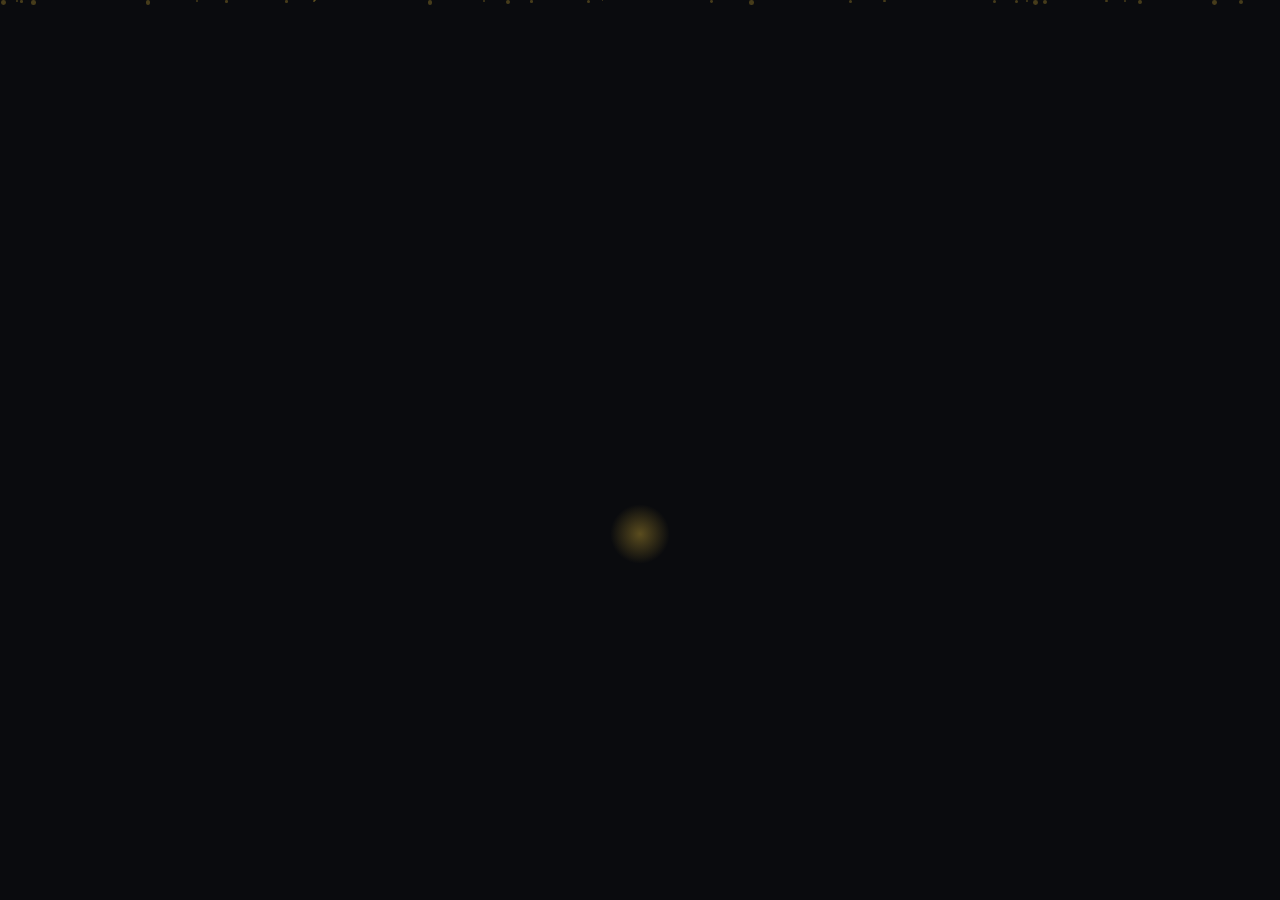
<file: discoverreveal.html>
<!DOCTYPE html>
<html lang="en">
<head>
    <meta charset="UTF-8">
    <meta name="viewport" content="width=device-width, initial-scale=1.0">
    <title>Aahar-Parampara | Heritage Reveal</title>
    <link rel="preconnect" href="https://fonts.googleapis.com">
    <link rel="preconnect" href="https://fonts.gstatic.com" crossorigin>
    <link href="https://fonts.googleapis.com/css2?family=Cinzel:wght@500;700&family=Lato:wght@300;400;700&display=swap" rel="stylesheet">
    <link rel="stylesheet" href="style.css">
</head>
<body class="mobile-app">
    <!-- Cinematic Loading Sequence -->
    <div id="loading-sequence">
        <div class="particles" id="loading-particles"></div>
        <div class="loading-content">
            <h1 class="brand-title fade-in-out delay-1">Aahar-Parampara</h1>
            <div class="manuscript-line fade-in-out delay-2"></div>
            <p class="loading-text fade-in-out delay-3">Unlocking India's Forgotten Food Heritage...</p>
            <div class="glowing-orb"></div>
        </div>
    </div>

    <!-- Heritage Reveal Container -->
    <div id="reveal-container" class="hidden">
        <div class="reveal-header slide-down">
            <h2 class="gold-accent-text">YOUR HERITAGE DISCOVERY</h2>
            <div class="decorative-divider"></div>
        </div>

        <div id="food-card" class="premium-card fade-up">
            <div id="food-image-container" class="artifact-image">
                <!-- SVG generated in JS -->
            </div>
            
            <div class="card-content">
                <h1 id="food-name" class="cinematic-title"></h1>
                <div class="region-badge">
                    <span class="icon">📍</span>
                    <span id="food-region"></span>
                </div>

                <div class="heritage-section">
                    <h3>🏛️ Cultural Heritage</h3>
                    <p id="food-heritage" class="heritage-text"></p>
                </div>

                <div class="heritage-section">
                    <h3>🌿 Traditional Ingredients</h3>
                    <ul id="food-ingredients" class="ingredient-list"></ul>
                </div>

                <div class="heritage-section status-section">
                    <small>Source Status: <span id="food-status"></span></small>
                </div>
            </div>
        </div>

        <div class="did-you-know-card fade-up delay-1">
            <h3>💡 Did You Know?</h3>
            <p>Traditional Indian foods are deeply connected to their local geography, climate, and seasons. Ingredients were historically chosen to support the body's adaptation to regional environmental triggers, reflecting centuries of passed-down cultural heritage.</p>
        </div>

        <div class="action-buttons fade-up delay-2">
            <button id="btn-discover" class="btn primary-gold">🎲 DISCOVER ANOTHER HERITAGE</button>
            <a href="../index.html" id="btn-explore" class="btn secondary-gold">EXPLORE THE COMPLETE HERITAGE →</a>
        </div>
    </div>

    <script src="script.js"></script>
</body>
</html>
</file>
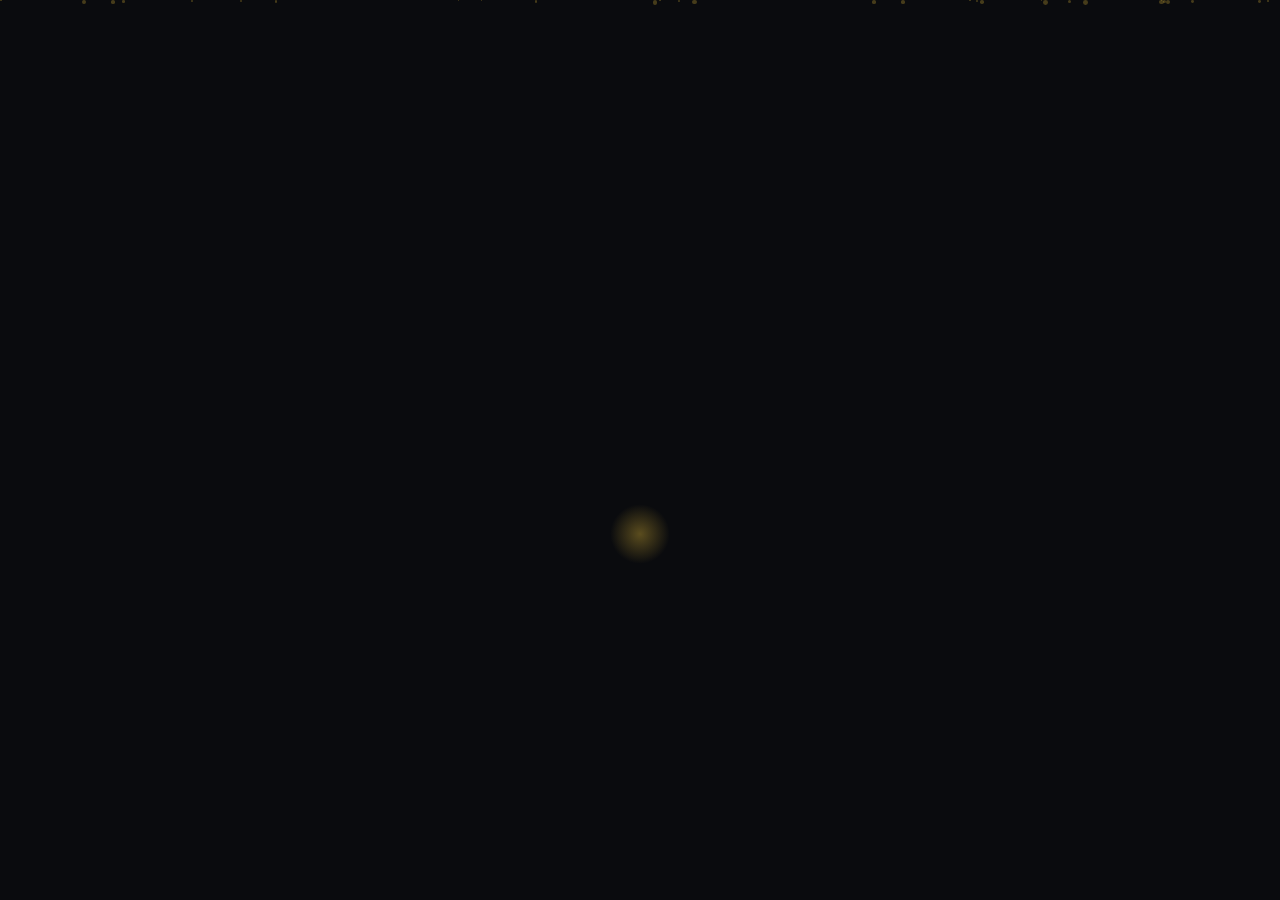
<file: discover/reveal.html>
<!DOCTYPE html>
<html lang="en">
<head>
    <meta charset="UTF-8">
    <meta name="viewport" content="width=device-width, initial-scale=1.0">
    <title>Aahar-Parampara | Heritage Reveal</title>
    <link rel="preconnect" href="https://fonts.googleapis.com">
    <link rel="preconnect" href="https://fonts.gstatic.com" crossorigin>
    <link href="https://fonts.googleapis.com/css2?family=Cinzel:wght@500;700&family=Lato:wght@300;400;700&display=swap" rel="stylesheet">
    <link rel="stylesheet" href="style.css">
</head>
<body class="mobile-app">
    <!-- Cinematic Loading Sequence -->
    <div id="loading-sequence">
        <div class="particles" id="loading-particles"></div>
        <div class="loading-content">
            <h1 class="brand-title fade-in-out delay-1">Aahar-Parampara</h1>
            <div class="manuscript-line fade-in-out delay-2"></div>
            <p class="loading-text fade-in-out delay-3">Unlocking India's Forgotten Food Heritage...</p>
            <div class="glowing-orb"></div>
        </div>
    </div>

    <!-- Heritage Reveal Container -->
    <div id="reveal-container" class="hidden">
        <div class="reveal-header slide-down">
            <h2 class="gold-accent-text">YOUR HERITAGE DISCOVERY</h2>
            <div class="decorative-divider"></div>
        </div>

        <div id="food-card" class="premium-card fade-up">
            <div id="food-image-container" class="artifact-image">
                <!-- SVG generated in JS -->
            </div>
            
            <div class="card-content">
                <h1 id="food-name" class="cinematic-title"></h1>
                <div class="region-badge">
                    <span class="icon">📍</span>
                    <span id="food-region"></span>
                </div>

                <div class="heritage-section">
                    <h3>🏛️ Cultural Heritage</h3>
                    <p id="food-heritage" class="heritage-text"></p>
                </div>

                <div class="heritage-section">
                    <h3>🌿 Traditional Ingredients</h3>
                    <ul id="food-ingredients" class="ingredient-list"></ul>
                </div>

                <div class="heritage-section status-section">
                    <small>Source Status: <span id="food-status"></span></small>
                </div>
            </div>
        </div>

        <div class="did-you-know-card fade-up delay-1">
            <h3>💡 Did You Know?</h3>
            <p>Traditional Indian foods are deeply connected to their local geography, climate, and seasons. Ingredients were historically chosen to support the body's adaptation to regional environmental triggers, reflecting centuries of passed-down cultural heritage.</p>
        </div>

        <div class="action-buttons fade-up delay-2">
            <button id="btn-discover" type="button" class="btn primary-gold">🎲 DISCOVER ANOTHER HERITAGE</button>
            <a href="https://aahar-parampara.vercel.app/" id="btn-explore" class="btn secondary-gold">Explore More About This Food →</a>
        </div>
    </div>

    <script src="script.js"></script>
</body>
</html>
</file>
<file: style.css>
:root {
    --gold: #d4af37;
    --gold-light: #f3e5ab;
    --gold-dark: #aa8623;
    --bg-dark: #0a0b0e;
    --card-bg: #13151a;
    --text-light: #e0e0e0;
    --text-muted: #8b8b8b;
    --font-heading: 'Cinzel', serif;
    --font-body: 'Lato', sans-serif;
}

* {
    box-sizing: border-box;
    margin: 0;
    padding: 0;
}

body {
    background-color: var(--bg-dark);
    color: var(--text-light);
    font-family: var(--font-body);
    line-height: 1.6;
    overflow-x: hidden;
    -webkit-font-smoothing: antialiased;
}

/* === Landing Page (Desktop) === */
.desktop-landing {
    display: flex;
    justify-content: center;
    align-items: center;
    min-height: 100vh;
    background: radial-gradient(circle at center, #1a1c23 0%, var(--bg-dark) 100%);
    position: relative;
}

.landing-container {
    text-align: center;
    z-index: 10;
    max-width: 800px;
    padding: 2rem;
}

.brand-title {
    font-family: var(--font-heading);
    font-size: 3.5rem;
    color: var(--gold);
    letter-spacing: 4px;
    margin-bottom: 0.5rem;
    text-shadow: 0 0 20px rgba(212, 175, 55, 0.3);
}

.brand-subtitle {
    font-size: 1.2rem;
    color: var(--gold-light);
    letter-spacing: 2px;
    text-transform: uppercase;
    margin-bottom: 3rem;
    opacity: 0.8;
}

.qr-frame {
    position: relative;
    display: inline-block;
    padding: 1.5rem;
    background: rgba(19, 21, 26, 0.8);
    border: 1px solid rgba(212, 175, 55, 0.2);
    box-shadow: 0 10px 40px rgba(0, 0, 0, 0.5), inset 0 0 20px rgba(212, 175, 55, 0.05);
    margin-bottom: 2rem;
}

.qr-frame img {
    width: 250px;
    height: 250px;
    display: block;
}

/* Gold Frame Corners */
.corner {
    position: absolute;
    width: 20px;
    height: 20px;
    border: 2px solid var(--gold);
}
.top-left { top: -2px; left: -2px; border-right: none; border-bottom: none; }
.top-right { top: -2px; right: -2px; border-left: none; border-bottom: none; }
.bottom-left { bottom: -2px; left: -2px; border-right: none; border-top: none; }
.bottom-right { bottom: -2px; right: -2px; border-left: none; border-top: none; }

.scan-instructions h2 {
    font-family: var(--font-heading);
    color: var(--gold);
    font-size: 1.5rem;
    letter-spacing: 2px;
    margin-bottom: 0.5rem;
}

.scan-instructions p {
    color: var(--text-muted);
    font-style: italic;
}

/* === Mobile App === */
.mobile-app {
    display: flex;
    flex-direction: column;
    min-height: 100vh;
}

/* Cinematic Loading */
#loading-sequence {
    position: fixed;
    top: 0; left: 0; width: 100%; height: 100%;
    background: var(--bg-dark);
    display: flex;
    justify-content: center;
    align-items: center;
    z-index: 9999;
    transition: opacity 1.5s ease-in-out;
}

.loading-content {
    text-align: center;
    z-index: 10;
}

.loading-content .brand-title {
    font-size: 2.5rem;
}

.manuscript-line {
    height: 1px;
    width: 0;
    background: linear-gradient(90deg, transparent, var(--gold), transparent);
    margin: 1.5rem auto;
    animation: expandLine 2s forwards;
}

@keyframes expandLine {
    to { width: 80%; }
}

.loading-text {
    font-size: 1rem;
    color: var(--gold-light);
    letter-spacing: 1px;
    text-transform: uppercase;
}

.glowing-orb {
    width: 60px;
    height: 60px;
    margin: 30px auto 0;
    border-radius: 50%;
    background: radial-gradient(circle, rgba(212,175,55,0.4) 0%, transparent 70%);
    animation: pulseOrb 2s infinite alternate;
}

@keyframes pulseOrb {
    from { transform: scale(0.8); opacity: 0.5; }
    to { transform: scale(1.2); opacity: 1; }
}

/* Reveal Container */
#reveal-container {
    max-width: 480px;
    margin: 0 auto;
    padding: 20px;
    width: 100%;
    padding-bottom: 40px;
}

.reveal-header {
    text-align: center;
    margin-bottom: 24px;
}

.gold-accent-text {
    font-family: var(--font-heading);
    color: var(--gold);
    letter-spacing: 2px;
    font-size: 1.1rem;
}

.decorative-divider {
    height: 12px;
    background: url('data:image/svg+xml;utf8,<svg xmlns="http://www.w3.org/2000/svg" viewBox="0 0 100 10"><path d="M0,5 Q25,10 50,5 T100,5" fill="none" stroke="%23d4af37" stroke-width="0.5" stroke-dasharray="2,2"/></svg>') repeat-x center;
    margin-top: 8px;
    opacity: 0.6;
}

/* Premium Card */
.premium-card {
    background: var(--card-bg);
    border: 1px solid rgba(212, 175, 55, 0.15);
    border-radius: 4px;
    overflow: hidden;
    box-shadow: 0 15px 35px rgba(0,0,0,0.6);
    margin-bottom: 24px;
    position: relative;
    transition: opacity 0.5s ease, transform 0.5s ease;
}

.premium-card::before {
    content: '';
    position: absolute;
    top: 0; left: 0; right: 0; height: 3px;
    background: linear-gradient(90deg, var(--gold-dark), var(--gold), var(--gold-dark));
}

.artifact-image {
    width: 100%;
    height: 240px;
    background: #0f1014;
    display: flex;
    justify-content: center;
    align-items: center;
    border-bottom: 1px solid rgba(212, 175, 55, 0.1);
}

.artifact-image svg {
    width: 100%;
    height: 100%;
    object-fit: cover;
}

.card-content {
    padding: 24px;
}

.cinematic-title {
    font-family: var(--font-heading);
    font-size: 2rem;
    color: var(--gold-light);
    margin-bottom: 12px;
    line-height: 1.2;
}

.region-badge {
    display: inline-flex;
    align-items: center;
    background: rgba(212, 175, 55, 0.1);
    color: var(--gold);
    padding: 6px 14px;
    border-radius: 20px;
    font-size: 0.9rem;
    font-weight: 600;
    margin-bottom: 20px;
    border: 1px solid rgba(212, 175, 55, 0.2);
}

.region-badge .icon {
    margin-right: 6px;
}

.heritage-section {
    margin-bottom: 20px;
}

.heritage-section h3 {
    font-family: var(--font-heading);
    font-size: 1.1rem;
    color: var(--gold);
    margin-bottom: 8px;
    letter-spacing: 1px;
}

.heritage-text {
    font-size: 1rem;
    color: var(--text-light);
    opacity: 0.9;
    text-align: justify;
}

.ingredient-list {
    list-style-type: none;
}

.ingredient-list li {
    padding: 6px 0;
    border-bottom: 1px solid rgba(255,255,255,0.05);
    color: var(--text-light);
    display: flex;
    align-items: center;
}

.ingredient-list li::before {
    content: '✦';
    color: var(--gold);
    font-size: 0.8rem;
    margin-right: 10px;
}

.status-section {
    margin-top: 24px;
    margin-bottom: 0;
    padding-top: 16px;
    border-top: 1px dashed rgba(212, 175, 55, 0.2);
    color: var(--text-muted);
}

.status-section span {
    color: var(--gold-dark);
}

.did-you-know-card {
    background: rgba(212, 175, 55, 0.05);
    border-left: 2px solid var(--gold);
    padding: 20px;
    margin-bottom: 24px;
}

.did-you-know-card h3 {
    font-family: var(--font-heading);
    color: var(--gold);
    margin-bottom: 8px;
    font-size: 1.1rem;
}

.did-you-know-card p {
    font-size: 0.95rem;
    opacity: 0.8;
}

.action-buttons {
    display: flex;
    flex-direction: column;
    gap: 16px;
}

.btn {
    display: block;
    width: 100%;
    text-align: center;
    padding: 16px 20px;
    border-radius: 2px;
    font-family: var(--font-heading);
    font-size: 1rem;
    font-weight: 700;
    letter-spacing: 2px;
    text-decoration: none;
    cursor: pointer;
    border: none;
    transition: all 0.3s ease;
    text-transform: uppercase;
}

.btn:active {
    transform: translateY(2px);
}

.primary-gold {
    background: linear-gradient(135deg, var(--gold-dark), var(--gold));
    color: #000;
    box-shadow: 0 4px 15px rgba(212, 175, 55, 0.3);
}

.secondary-gold {
    background: transparent;
    color: var(--gold);
    border: 1px solid var(--gold);
}

/* Utilities & Animations */
.hidden {
    display: none !important;
}

.fade-in-out {
    animation: fadeInOut 3.5s ease-in-out forwards;
}
.delay-1 { animation-delay: 0.5s; }
.delay-2 { animation-delay: 1s; }
.delay-3 { animation-delay: 1.5s; }

@keyframes fadeInOut {
    0% { opacity: 0; transform: translateY(10px); }
    20% { opacity: 1; transform: translateY(0); }
    80% { opacity: 1; transform: translateY(0); }
    100% { opacity: 0; transform: translateY(-10px); }
}

.slide-down { animation: slideDown 1s ease-out forwards; }
@keyframes slideDown {
    from { opacity: 0; transform: translateY(-20px); }
    to { opacity: 1; transform: translateY(0); }
}

.fade-up {
    opacity: 0;
    transform: translateY(30px);
    animation: fadeUp 1s ease-out forwards;
}

@keyframes fadeUp {
    to { opacity: 1; transform: translateY(0); }
}

.transition-out {
    opacity: 0 !important;
    transform: scale(0.95) !important;
}
.transition-in {
    opacity: 1 !important;
    transform: scale(1) !important;
}

/* Particles Background */
.particles {
    position: absolute;
    top: 0; left: 0; width: 100%; height: 100%;
    overflow: hidden;
    z-index: 1;
    pointer-events: none;
}

.particle {
    position: absolute;
    background: var(--gold);
    border-radius: 50%;
    opacity: 0.3;
    animation: float 10s infinite linear;
}

@keyframes float {
    0% { transform: translateY(100vh) scale(0); opacity: 0; }
    50% { opacity: 0.5; }
    100% { transform: translateY(-10vh) scale(1); opacity: 0; }
}
</file>
<file: discover/style.css>
:root {
    --gold: #d4af37;
    --gold-light: #f3e5ab;
    --gold-dark: #aa8623;
    --bg-dark: #0a0b0e;
    --card-bg: #13151a;
    --text-light: #e0e0e0;
    --text-muted: #8b8b8b;
    --font-heading: 'Cinzel', serif;
    --font-body: 'Lato', sans-serif;
}

* {
    box-sizing: border-box;
    margin: 0;
    padding: 0;
}

body {
    background-color: var(--bg-dark);
    color: var(--text-light);
    font-family: var(--font-body);
    line-height: 1.6;
    overflow-x: hidden;
    -webkit-font-smoothing: antialiased;
}

/* === Landing Page (Desktop) === */
.desktop-landing {
    display: flex;
    justify-content: center;
    align-items: center;
    min-height: 100vh;
    background: radial-gradient(circle at center, #1a1c23 0%, var(--bg-dark) 100%);
    position: relative;
}

.landing-container {
    text-align: center;
    z-index: 10;
    max-width: 800px;
    padding: 2rem;
}

.brand-title {
    font-family: var(--font-heading);
    font-size: 3.5rem;
    color: var(--gold);
    letter-spacing: 4px;
    margin-bottom: 0.5rem;
    text-shadow: 0 0 20px rgba(212, 175, 55, 0.3);
}

.brand-subtitle {
    font-size: 1.2rem;
    color: var(--gold-light);
    letter-spacing: 2px;
    text-transform: uppercase;
    margin-bottom: 3rem;
    opacity: 0.8;
}

.qr-frame {
    position: relative;
    display: inline-block;
    padding: 1.5rem;
    background: rgba(19, 21, 26, 0.8);
    border: 1px solid rgba(212, 175, 55, 0.2);
    box-shadow: 0 10px 40px rgba(0, 0, 0, 0.5), inset 0 0 20px rgba(212, 175, 55, 0.05);
    margin-bottom: 2rem;
}

.qr-frame img {
    width: 250px;
    height: 250px;
    display: block;
}

/* Gold Frame Corners */
.corner {
    position: absolute;
    width: 20px;
    height: 20px;
    border: 2px solid var(--gold);
}
.top-left { top: -2px; left: -2px; border-right: none; border-bottom: none; }
.top-right { top: -2px; right: -2px; border-left: none; border-bottom: none; }
.bottom-left { bottom: -2px; left: -2px; border-right: none; border-top: none; }
.bottom-right { bottom: -2px; right: -2px; border-left: none; border-top: none; }

.scan-instructions h2 {
    font-family: var(--font-heading);
    color: var(--gold);
    font-size: 1.5rem;
    letter-spacing: 2px;
    margin-bottom: 0.5rem;
}

.scan-instructions p {
    color: var(--text-muted);
    font-style: italic;
}

/* === Mobile App === */
.mobile-app {
    display: flex;
    flex-direction: column;
    min-height: 100vh;
}

/* Cinematic Loading */
#loading-sequence {
    position: fixed;
    top: 0; left: 0; width: 100%; height: 100%;
    background: var(--bg-dark);
    display: flex;
    justify-content: center;
    align-items: center;
    z-index: 9999;
    transition: opacity 1.5s ease-in-out;
}

.loading-content {
    text-align: center;
    z-index: 10;
}

.loading-content .brand-title {
    font-size: 2.5rem;
}

.manuscript-line {
    height: 1px;
    width: 0;
    background: linear-gradient(90deg, transparent, var(--gold), transparent);
    margin: 1.5rem auto;
    animation: expandLine 2s forwards;
}

@keyframes expandLine {
    to { width: 80%; }
}

.loading-text {
    font-size: 1rem;
    color: var(--gold-light);
    letter-spacing: 1px;
    text-transform: uppercase;
}

.glowing-orb {
    width: 60px;
    height: 60px;
    margin: 30px auto 0;
    border-radius: 50%;
    background: radial-gradient(circle, rgba(212,175,55,0.4) 0%, transparent 70%);
    animation: pulseOrb 2s infinite alternate;
}

@keyframes pulseOrb {
    from { transform: scale(0.8); opacity: 0.5; }
    to { transform: scale(1.2); opacity: 1; }
}

/* Reveal Container */
#reveal-container {
    max-width: 480px;
    margin: 0 auto;
    padding: 20px;
    width: 100%;
    padding-bottom: 40px;
}

.reveal-header {
    text-align: center;
    margin-bottom: 24px;
}

.gold-accent-text {
    font-family: var(--font-heading);
    color: var(--gold);
    letter-spacing: 2px;
    font-size: 1.1rem;
}

.decorative-divider {
    height: 12px;
    background: url('data:image/svg+xml;utf8,<svg xmlns="http://www.w3.org/2000/svg" viewBox="0 0 100 10"><path d="M0,5 Q25,10 50,5 T100,5" fill="none" stroke="%23d4af37" stroke-width="0.5" stroke-dasharray="2,2"/></svg>') repeat-x center;
    margin-top: 8px;
    opacity: 0.6;
}

/* Premium Card */
.premium-card {
    background: var(--card-bg);
    border: 1px solid rgba(212, 175, 55, 0.15);
    border-radius: 4px;
    overflow: hidden;
    box-shadow: 0 15px 35px rgba(0,0,0,0.6);
    margin-bottom: 24px;
    position: relative;
    transition: opacity 0.5s ease, transform 0.5s ease;
}

.premium-card::before {
    content: '';
    position: absolute;
    top: 0; left: 0; right: 0; height: 3px;
    background: linear-gradient(90deg, var(--gold-dark), var(--gold), var(--gold-dark));
}

.artifact-image {
    width: 100%;
    height: 240px;
    background: #0f1014;
    display: flex;
    justify-content: center;
    align-items: center;
    border-bottom: 1px solid rgba(212, 175, 55, 0.1);
}

.artifact-image svg {
    width: 100%;
    height: 100%;
    object-fit: cover;
}

.card-content {
    padding: 24px;
}

.cinematic-title {
    font-family: var(--font-heading);
    font-size: 2rem;
    color: var(--gold-light);
    margin-bottom: 12px;
    line-height: 1.2;
}

.region-badge {
    display: inline-flex;
    align-items: center;
    background: rgba(212, 175, 55, 0.1);
    color: var(--gold);
    padding: 6px 14px;
    border-radius: 20px;
    font-size: 0.9rem;
    font-weight: 600;
    margin-bottom: 20px;
    border: 1px solid rgba(212, 175, 55, 0.2);
}

.region-badge .icon {
    margin-right: 6px;
}

.heritage-section {
    margin-bottom: 20px;
}

.heritage-section h3 {
    font-family: var(--font-heading);
    font-size: 1.1rem;
    color: var(--gold);
    margin-bottom: 8px;
    letter-spacing: 1px;
}

.heritage-text {
    font-size: 1rem;
    color: var(--text-light);
    opacity: 0.9;
    text-align: justify;
}

.ingredient-list {
    list-style-type: none;
}

.ingredient-list li {
    padding: 6px 0;
    border-bottom: 1px solid rgba(255,255,255,0.05);
    color: var(--text-light);
    display: flex;
    align-items: center;
}

.ingredient-list li::before {
    content: '✦';
    color: var(--gold);
    font-size: 0.8rem;
    margin-right: 10px;
}

.status-section {
    margin-top: 24px;
    margin-bottom: 0;
    padding-top: 16px;
    border-top: 1px dashed rgba(212, 175, 55, 0.2);
    color: var(--text-muted);
}

.status-section span {
    color: var(--gold-dark);
}

.did-you-know-card {
    background: rgba(212, 175, 55, 0.05);
    border-left: 2px solid var(--gold);
    padding: 20px;
    margin-bottom: 24px;
}

.did-you-know-card h3 {
    font-family: var(--font-heading);
    color: var(--gold);
    margin-bottom: 8px;
    font-size: 1.1rem;
}

.did-you-know-card p {
    font-size: 0.95rem;
    opacity: 0.8;
}

.action-buttons {
    display: flex;
    flex-direction: column;
    gap: 16px;
}

.btn {
    display: block;
    width: 100%;
    text-align: center;
    padding: 16px 20px;
    border-radius: 2px;
    font-family: var(--font-heading);
    font-size: 1rem;
    font-weight: 700;
    letter-spacing: 2px;
    text-decoration: none;
    cursor: pointer;
    border: none;
    transition: all 0.3s ease;
    text-transform: uppercase;
}

.btn:active {
    transform: translateY(2px);
}

.primary-gold {
    background: linear-gradient(135deg, var(--gold-dark), var(--gold));
    color: #000;
    box-shadow: 0 4px 15px rgba(212, 175, 55, 0.3);
}

.secondary-gold {
    background: transparent;
    color: var(--gold);
    border: 1px solid var(--gold);
}

/* Utilities & Animations */
.hidden {
    display: none !important;
}

.fade-in-out {
    animation: fadeInOut 3.5s ease-in-out forwards;
}
.delay-1 { animation-delay: 0.5s; }
.delay-2 { animation-delay: 1s; }
.delay-3 { animation-delay: 1.5s; }

@keyframes fadeInOut {
    0% { opacity: 0; transform: translateY(10px); }
    20% { opacity: 1; transform: translateY(0); }
    80% { opacity: 1; transform: translateY(0); }
    100% { opacity: 0; transform: translateY(-10px); }
}

.slide-down { animation: slideDown 1s ease-out forwards; }
@keyframes slideDown {
    from { opacity: 0; transform: translateY(-20px); }
    to { opacity: 1; transform: translateY(0); }
}

.fade-up {
    opacity: 0;
    transform: translateY(30px);
    animation: fadeUp 1s ease-out forwards;
}

@keyframes fadeUp {
    to { opacity: 1; transform: translateY(0); }
}

.transition-out {
    opacity: 0 !important;
    transform: scale(0.95) !important;
}
.transition-in {
    opacity: 1 !important;
    transform: scale(1) !important;
}

/* Particles Background */
.particles {
    position: absolute;
    top: 0; left: 0; width: 100%; height: 100%;
    overflow: hidden;
    z-index: 1;
    pointer-events: none;
}

.particle {
    position: absolute;
    background: var(--gold);
    border-radius: 50%;
    opacity: 0.3;
    animation: float 10s infinite linear;
}

@keyframes float {
    0% { transform: translateY(100vh) scale(0); opacity: 0; }
    50% { opacity: 0.5; }
    100% { transform: translateY(-10vh) scale(1); opacity: 0; }
}
</file>
